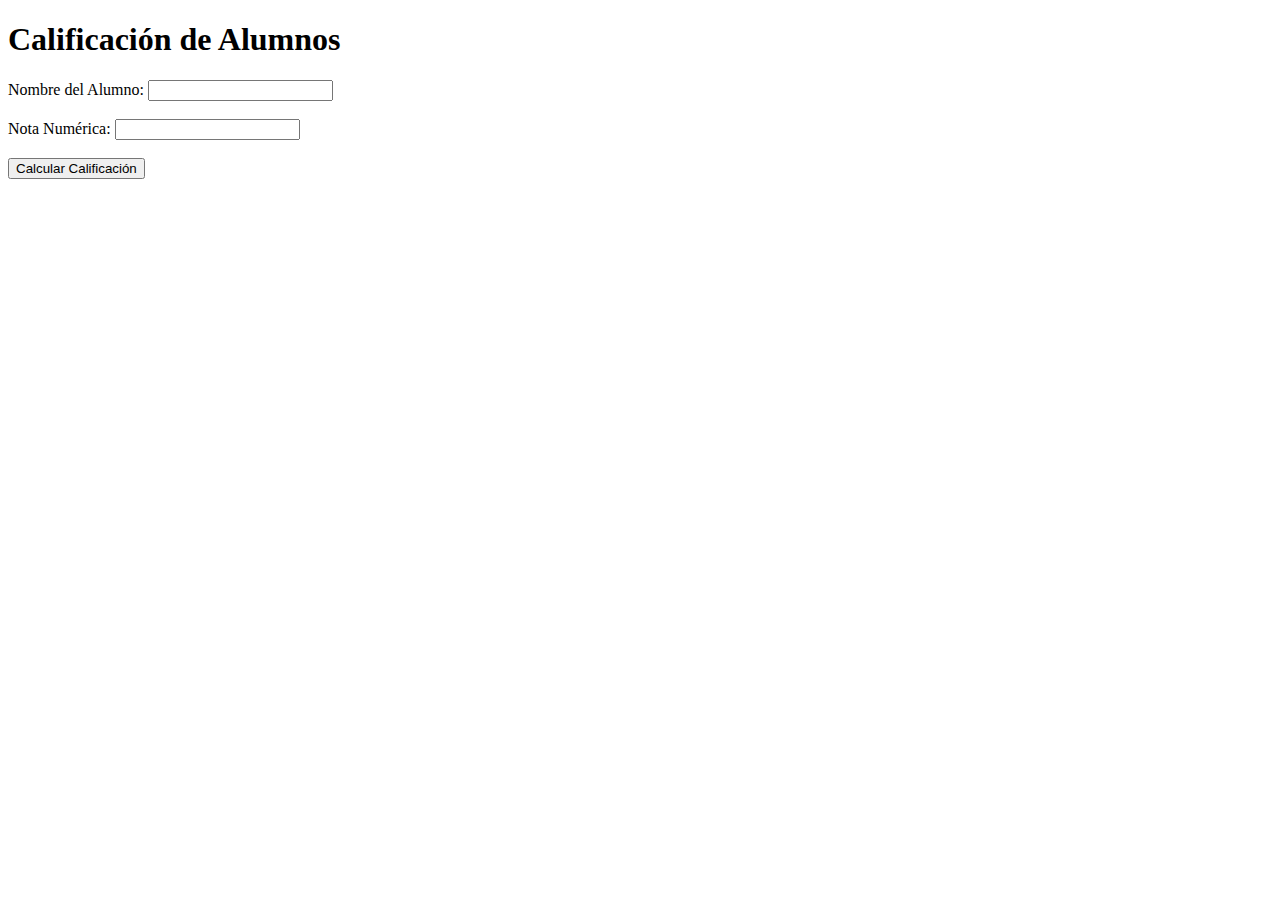
<file: ejercicios_clase_6/index.html>
<!DOCTYPE html>
<html lang="es">
<head>
    <meta charset="UTF-8">
    <title>Calificación de Alumnos</title>
</head>
<body>
    <h1>Calificación de Alumnos</h1>
    <form method="POST" action="procesar_calificacion.php">
        <label for="nombre">Nombre del Alumno:</label>
        <input type="text" id="nombre" name="nombre"><br><br>

        <label for="nota">Nota Numérica:</label>
        <input type="text" id="nota" name="nota"><br><br>

        <input type="submit" value="Calcular Calificación">
    </form>
</body>
</html>
</file>
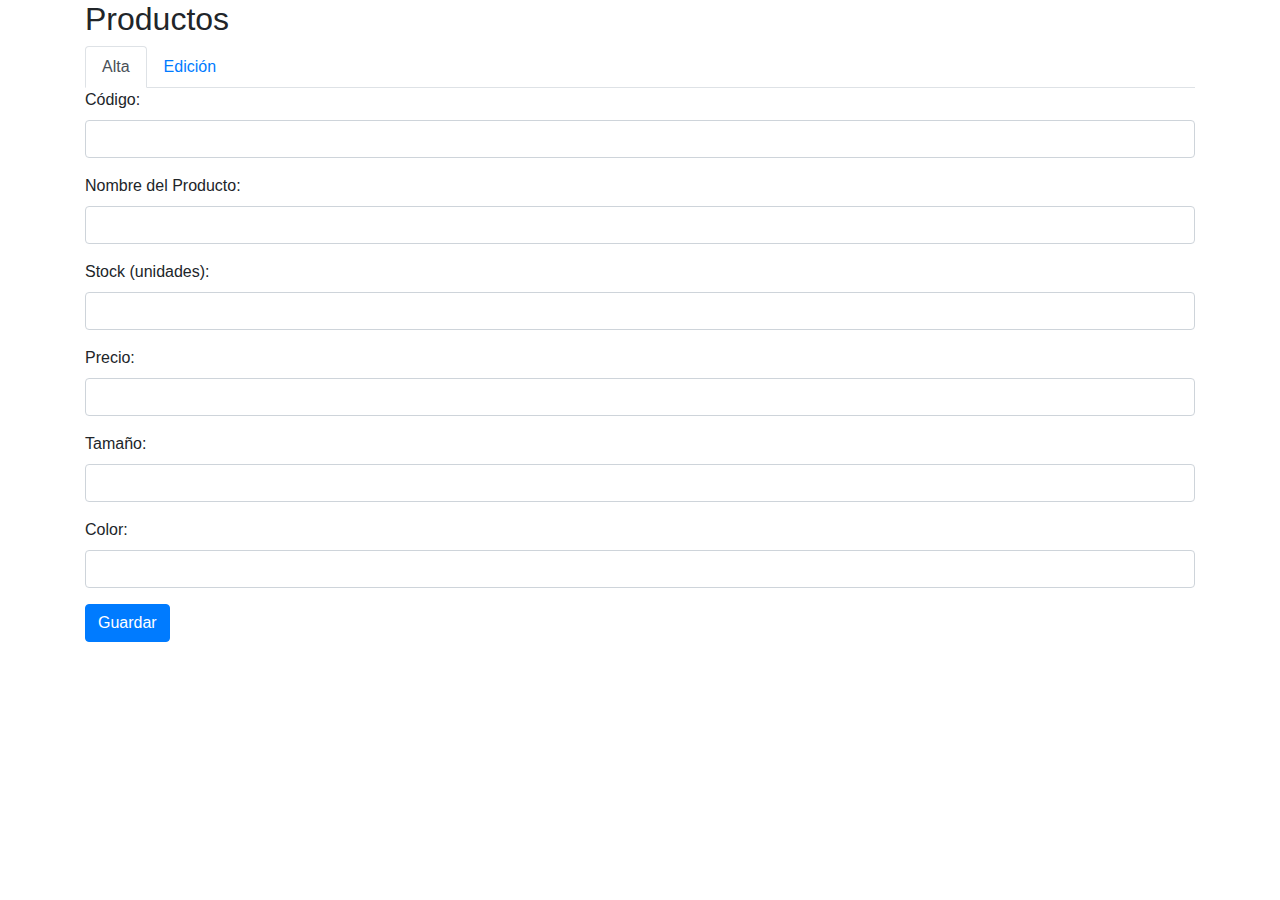
<file: ejercicios_clase_7/index.html>
<!DOCTYPE html>
<html>
<head>
    <meta charset="UTF-8">
    <title>Productos</title>
    <link rel="stylesheet" href="https://maxcdn.bootstrapcdn.com/bootstrap/4.5.2/css/bootstrap.min.css">
</head>
<body>
    <div class="container">
        <h2>Productos</h2>
        <ul class="nav nav-tabs" id="myTab" role="tablist">
            <li class="nav-item">
                <a class="nav-link active" id="alta-tab" data-toggle="tab" href="#alta" role="tab" aria-controls="alta" aria-selected="true">Alta</a>
            </li>
            <li class="nav-item">
                <a class="nav-link" id="edicion-tab" data-toggle="tab" href="#edicion" role="tab" aria-controls="edicion" aria-selected="false">Edición</a>
            </li>
        </ul>
        <div class="tab-content" id="myTabContent">
            <div class="tab-pane fade show active" id="alta" role="tabpanel" aria-labelledby="alta-tab">
                <form id="altaForm">
                    <div class="form-group">
                        <label for="codigo">Código:</label>
                        <input type="text" class="form-control" id="codigo" name="codigo" required>
                    </div>
                    <div class="form-group">
                        <label for="nombre">Nombre del Producto:</label>
                        <input type="text" class="form-control" id="nombre" name="nombre" required>
                    </div>
                    <div class="form-group">
                        <label for="stock">Stock (unidades):</label>
                        <input type="number" class="form-control" id="stock" name="stock" required>
                    </div>
                    <div class="form-group">
                        <label for="precio">Precio:</label>
                        <input type="number" class="form-control" id="precio" name="precio" required>
                    </div>
                    <div class="form-group">
                        <label for="tamaño">Tamaño:</label>
                        <input type="text" class="form-control" id="tamaño" name="tamaño">
                    </div>
                    <div class="form-group">
                        <label for="color">Color:</label>
                        <input type="text" class="form-control" id="color" name="color">
                    </div>
                    <button type="submit" class="btn btn-primary">Guardar</button>
                </form>
            </div>
            <div class="tab-pane fade" id="edicion" role="tabpanel" aria-labelledby="edicion-tab">
                <form id="edicionForm">
                    <div class="form-group">
                        <label for="codigo">Código:</label>
                        <input type="text" class="form-control" id="codigo" name="codigo" required>
                    </div>
                    <div class="form-group">
                        <label for="nombre">Nombre del Producto:</label>
                        <input type="text" class="form-control" id="nombre" name="nombre" required>
                    </div>
                    <div class="form-group">
                        <label for="stock">Stock (unidades):</label>
                        <input type="number" class="form-control" id="stock" name="stock" required>
                    </div>
                    <div class="form-group">
                        <label for="precio">Precio:</label>
                        <input type="number" class="form-control" id="precio" name="precio" required>
                    </div>
                    <div class="form-group">
                        <label for="tamaño">Tamaño:</label>
                        <input type="text" class="form-control" id="tamaño" name="tamaño">
                    </div>
                    <div class="form-group">
                        <label for="color">Color:</label>
                        <input type="text" class="form-control" id="color" name="color">
                    </div>
                    <button type="submit" class="btn btn-primary">Editar</button>
                </form>
            </div>
        </div>
    </div>

    <script src="https://code.jquery.com/jquery-3.5.1.slim.min.js"></script>
    <script src="https://cdn.jsdelivr.net/npm/@popperjs/core@2.5.3/dist/umd/popper.min.js"></script>
    <script src="https://maxcdn.bootstrapcdn.com/bootstrap/4.5.2/js/bootstrap.min.js"></script>
</body>
</html>
</file>
